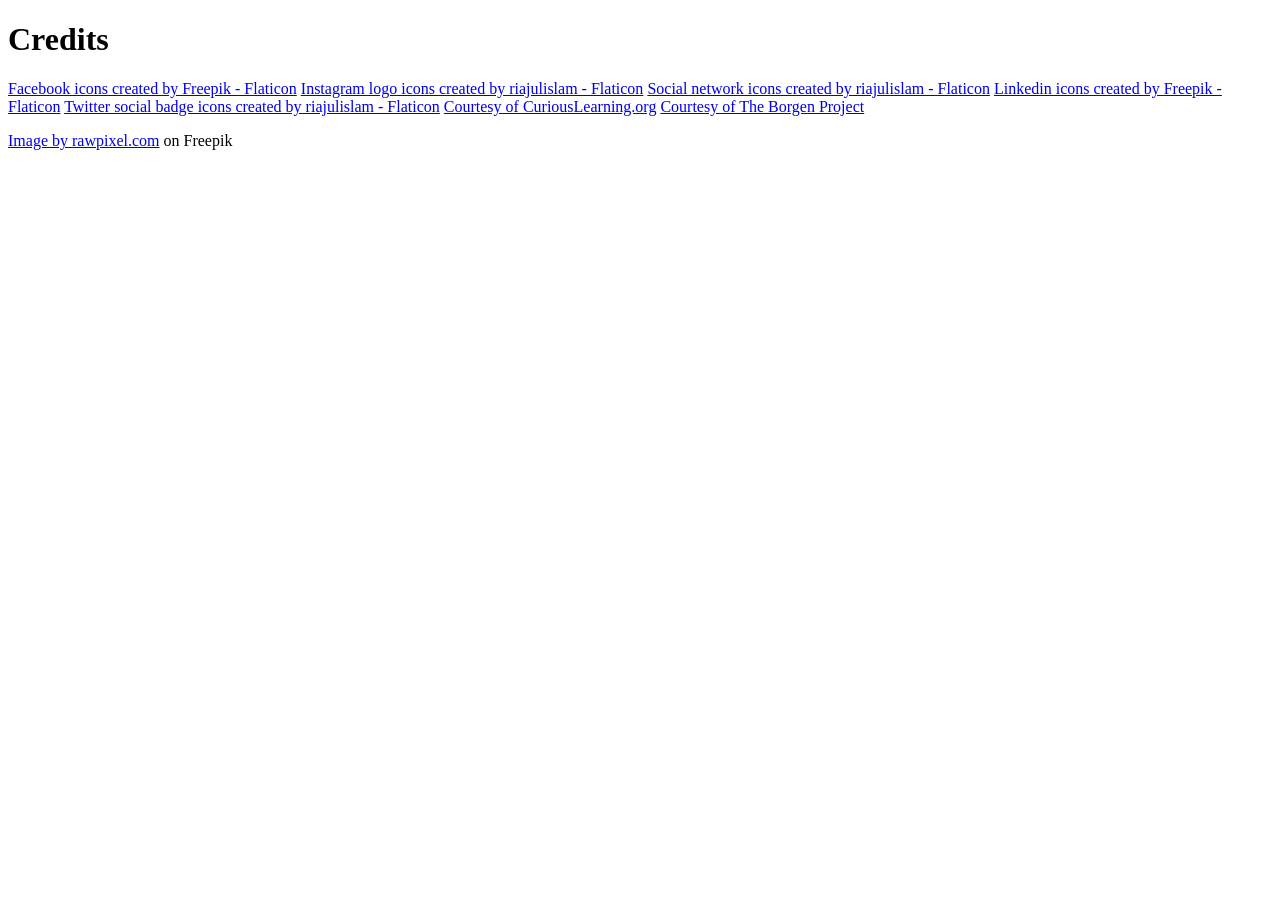
<file: credits.html>
<!DOCTYPE html>
<html lang="en">
<head>
    <meta charset="UTF-8">
    <meta name="viewport" content="width=device-width, initial-scale=1.0">
    <title>Document</title>
</head>
<body>
    <h1>Credits</h1>
    <p>
        <a href="https://www.flaticon.com/free-icons/facebook" title="facebook icons">Facebook icons created by Freepik - Flaticon</a>
<a href="https://www.flaticon.com/free-icons/instagram-logo" title="instagram logo icons">Instagram logo icons created by riajulislam - Flaticon</a>
<a href="https://www.flaticon.com/free-icons/social-network" title="social network icons">Social network icons created by riajulislam - Flaticon</a>
<a href="https://www.flaticon.com/free-icons/linkedin" title="linkedin icons">Linkedin icons created by Freepik - Flaticon</a>
<a href="https://www.flaticon.com/free-icons/twitter-social-badge" title="twitter social badge icons">Twitter social badge icons created by riajulislam - Flaticon</a>

<a href="https://www.curiouslearning.org/new-page-1" target="_blank">Courtesy of CuriousLearning.org</a>
<a href="https://borgenproject.org/books-for-the-worlds-poor/" target="_blank">Courtesy of The Borgen Project</a>
<p class="img-tag"><a href="https://www.freepik.com/free-photo/group-happy-diverse-volunteers_2827244.htm#query=volunteer&position=8&from_view=keyword&track=sph" target="_blank">Image by rawpixel.com</a> on Freepik</p> 






    </p>
</body>
</html>
</file>
